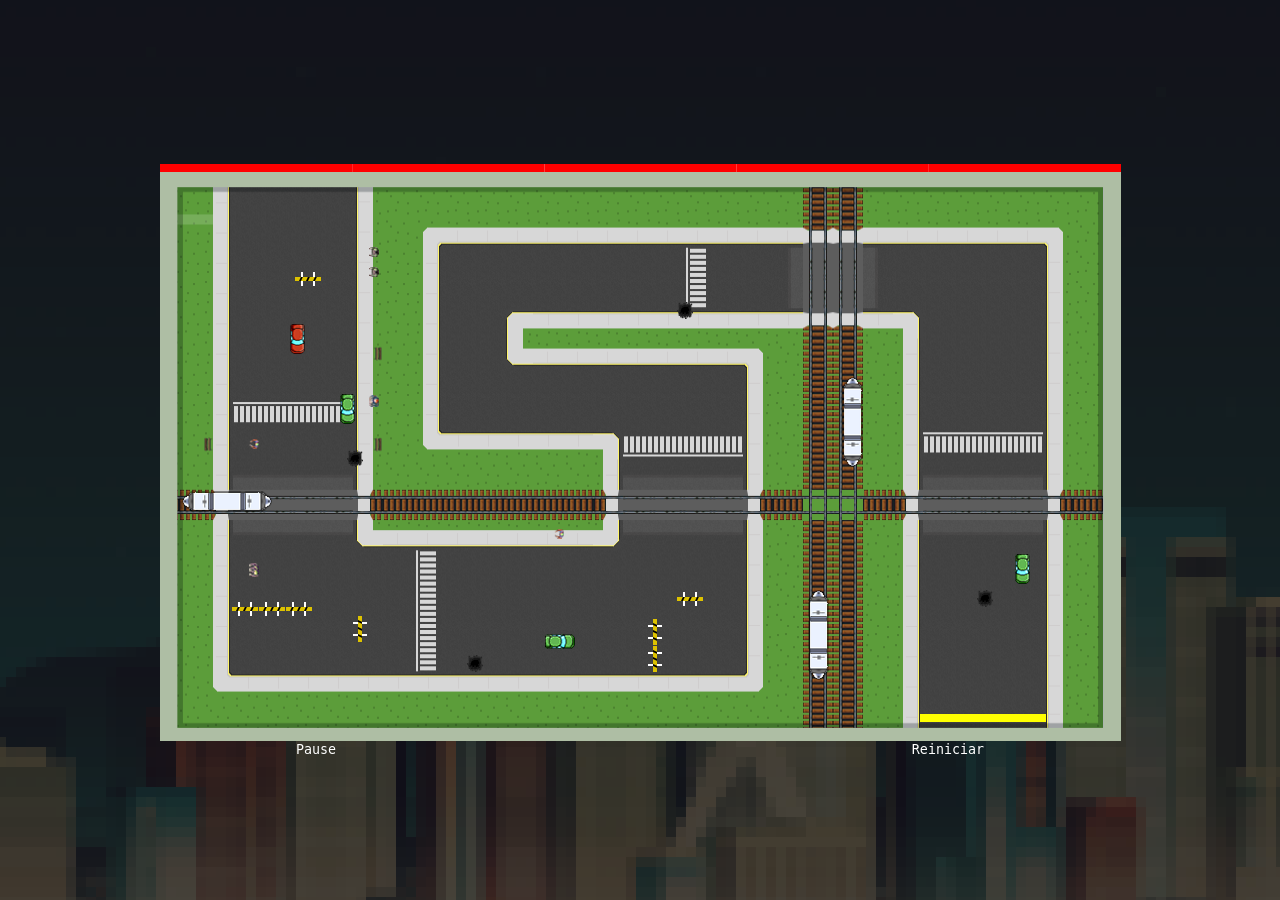
<file: index.html>
<!DOCTYPE html>
<html>

<head>
    <!-- <meta name="viewport" content="width=device-width, initial-scale=1.0"/> -->
    <!-- Incluir los archivos donde este guardado el estilo en formato css -->
    <link rel="stylesheet" href="css/juego.css">
    <!-- Incluir los archivos donde este el codigo Javascript del juego -->
    <audio src="michael_myers.mp3" autoplay loop></audio>
</head>

<body>
    <div id="botones">
        <input type="button" id="boton_play_pause" value="Pause" />
        <input type="button" value="Reiniciar" onClick="window.location.reload()" class="boton-recargar" id="reiniciar">
    </div>
</body>
<script src='js/resources.js'> </script>
<script src='js/jugador.js'> </script>
<script src='js/dibujante.js'> </script>
<script src='js/obstaculo.js'> </script>
<script src='js/enemigo.js'> </script>
<script src='js/zombie_caminante.js'></script>
<script src='js/zombie_conductor.js'></script>
<script src='js/juego.js'> </script>

</html>
</file>
<file: css/juego.css>
body {
  background-image: url('../imagenes/fondo.png');
}

canvas {
  margin: auto;
  display: flex;
  margin-top: calc(50vh - 286px);
}

#botones {
  margin: auto;
  display: flex;
}

.boton-recargar {
  margin: auto;
  display: flex;
  background: none;
  border: none;
  color: white;
  font-family: monospace;
  visibility: hidden;
}

#boton_play_pause {
  margin: auto;
  display: flex;
  background: none;
  border: none;
  color: white;
  font-family: monospace;
  visibility: hidden;
}
</file>
